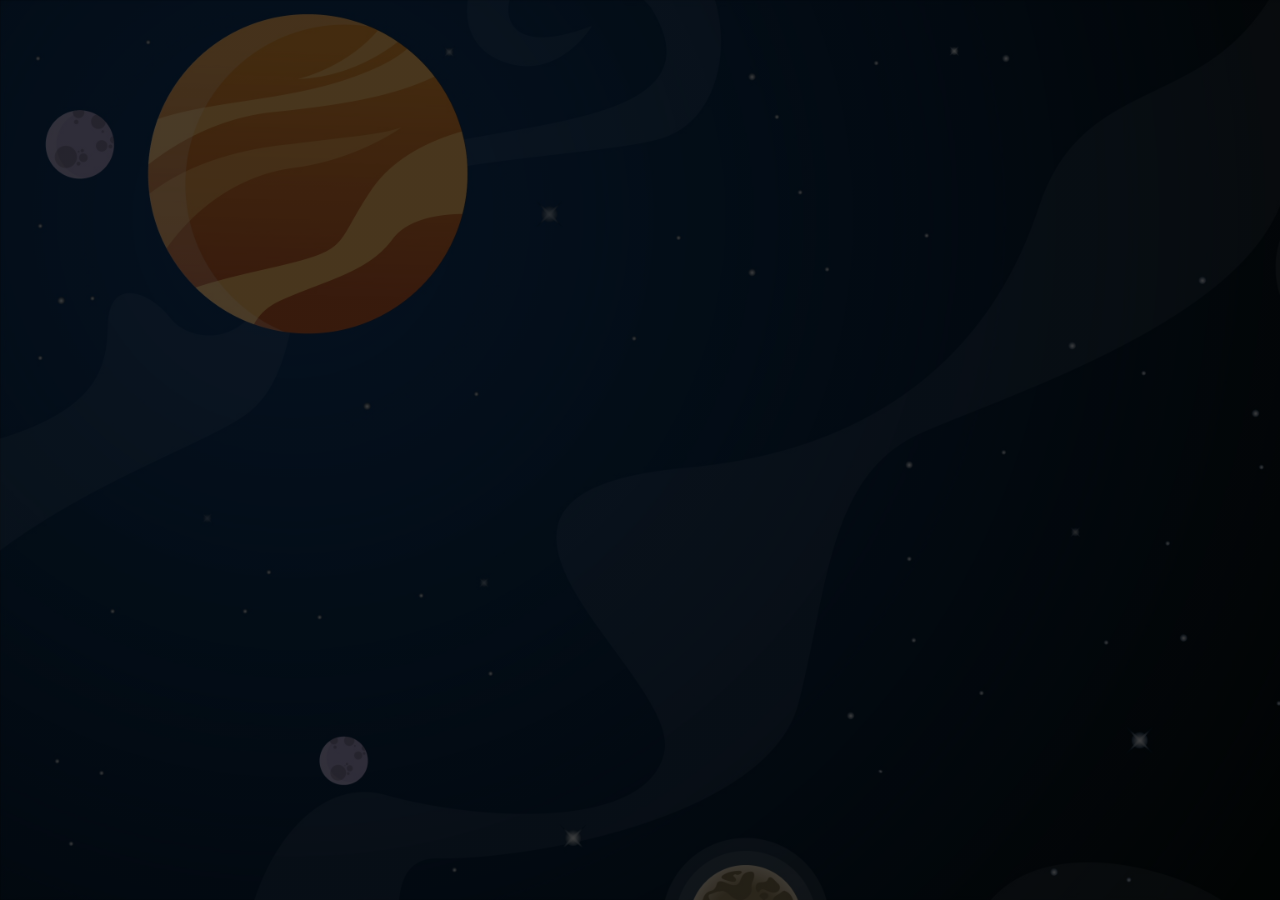
<file: index.html>
<!DOCTYPE html>
<html lang="en">
<head>
    <meta charset="UTF-8">
    <meta content="width=device-width, initial-scale=1" name="viewport" />
    <meta name="theme-color" content="#0bbee9" />
    <title>Donut Universe</title>
    
    <link rel="apple-touch-icon" sizes="180x180" href="assets/favicon/apple-icon-180x180.png">
    <link rel="icon" type="image/png" sizes="192x192"  href="assets/favicon/android-icon-192x192.png">
    <link rel="icon" type="image/png" sizes="96x96" href="assets/favicon/favicon-96x96.png">
    <link rel="manifest" href="assets/favicon/manifest.json">
    
    <link rel="stylesheet" href="https://stackpath.bootstrapcdn.com/bootstrap/4.4.1/css/bootstrap.min.css">
    <link rel="stylesheet" href="assets/css/main.css">
    <link rel="stylesheet" href="assets/css/animsition.min.css">
    <link href="https://fonts.googleapis.com/css?family=Raleway:900&display=swap" rel="stylesheet">
    
    
    <script src="https://ajax.googleapis.com/ajax/libs/jquery/1.11.0/jquery.min.js"></script>
    <script src="https://stackpath.bootstrapcdn.com/bootstrap/4.4.1/js/bootstrap.min.js"></script>
    <script src="assets/js/animsition.min.js"></script>

</head>
<body class="index animsition">
  
  <nav class="navbar navbar-expand-lg navbar-light bg-light ">
  <a class="navbar-brand" href="index.html"><img class="logo" src="assets/img/logo.png"></a>
  <button class="navbar-toggler custom-toggler" type="button" data-toggle="collapse" data-target="#navbarNavAltMarkup" aria-controls="navbarNavAltMarkup" aria-expanded="false" aria-label="Toggle navigation">
    <span class="navbar-toggler-icon"></span>
  </button>
  <div class="collapse navbar-collapse" id="navbarNavAltMarkup">
    <div class="navbar-nav ml-auto">
      <a class="nav-item nav-link active animsition-link" href="./index.html">Home <span class="sr-only">(current)</span></a>
      <a class="nav-item nav-link animsition-link" href="./menu.html">Menu</a>
      <a class="nav-item nav-link animsition-link" href="./contact.html">Contact</a>
    </div>
  </div>
</nav>
   
   
   <div class="section group">
	<div class="col span_1_of_2 intro">
	    <h1>Welcome to the Donut Universe!</h1>
        <p>Making the best donuts in the Milky Way</p> 
        <br>
        <a class="mr-auto" href="./menu.html" class="animsition-link" >Menu</a>
	</div>
	<div class="col span_2_of_2">
	   <img class="logo-jumbo floating" src="assets/img/logo.png">
	</div>
</div>
   
   <!---
   <div class="intro" style="margin-left: 50px;">
         <div class="row">
      <div class="col-md-8">
       <h1>Welcome to the Donut Universe!</h1>
       <p>Making the best donuts in the Milky Way</p> 
       <br>
       <a class="mr-auto" href="./menu.html" class="animsition-link" >Menu</a>
    </div>
    <center><div class="col-md-4"><img class="logo-jumbo floating" src="assets/img/logo.png"></div></center>
   </div>
   </div>
   --->
   
</body>
<script>
    $(document).ready(function() {
        $(".animsition").animsition({
    inClass: 'fade-in-right-sm',
    outClass: 'fade-out-right-sm',
    inDuration: 1500,
    outDuration: 800,
    linkElement: '.animsition-link',
    // e.g. linkElement: 'a:not([target="_blank"]):not([href^="#"])'
    loading: true,
    loadingParentElement: 'body', //animsition wrapper element
    loadingClass: 'animsition-loading',
    loadingInner: '', // e.g '<img src="loading.svg" />'
    timeout: false,
    timeoutCountdown: 5000,
    onLoadEvent: true,
    browser: [ 'animation-duration', '-webkit-animation-duration'],
    // "browser" option allows you to disable the "animsition" in case the css property in the array is not supported by your browser.
    // The default setting is to disable the "animsition" in a browser that does not support "animation-duration".
    overlay : false,
    overlayClass : 'animsition-overlay-slide',
    overlayParentElement : 'body',
    transition: function(url){ window.location.href = url; }
        });
    });
</script>
</html>
</file>
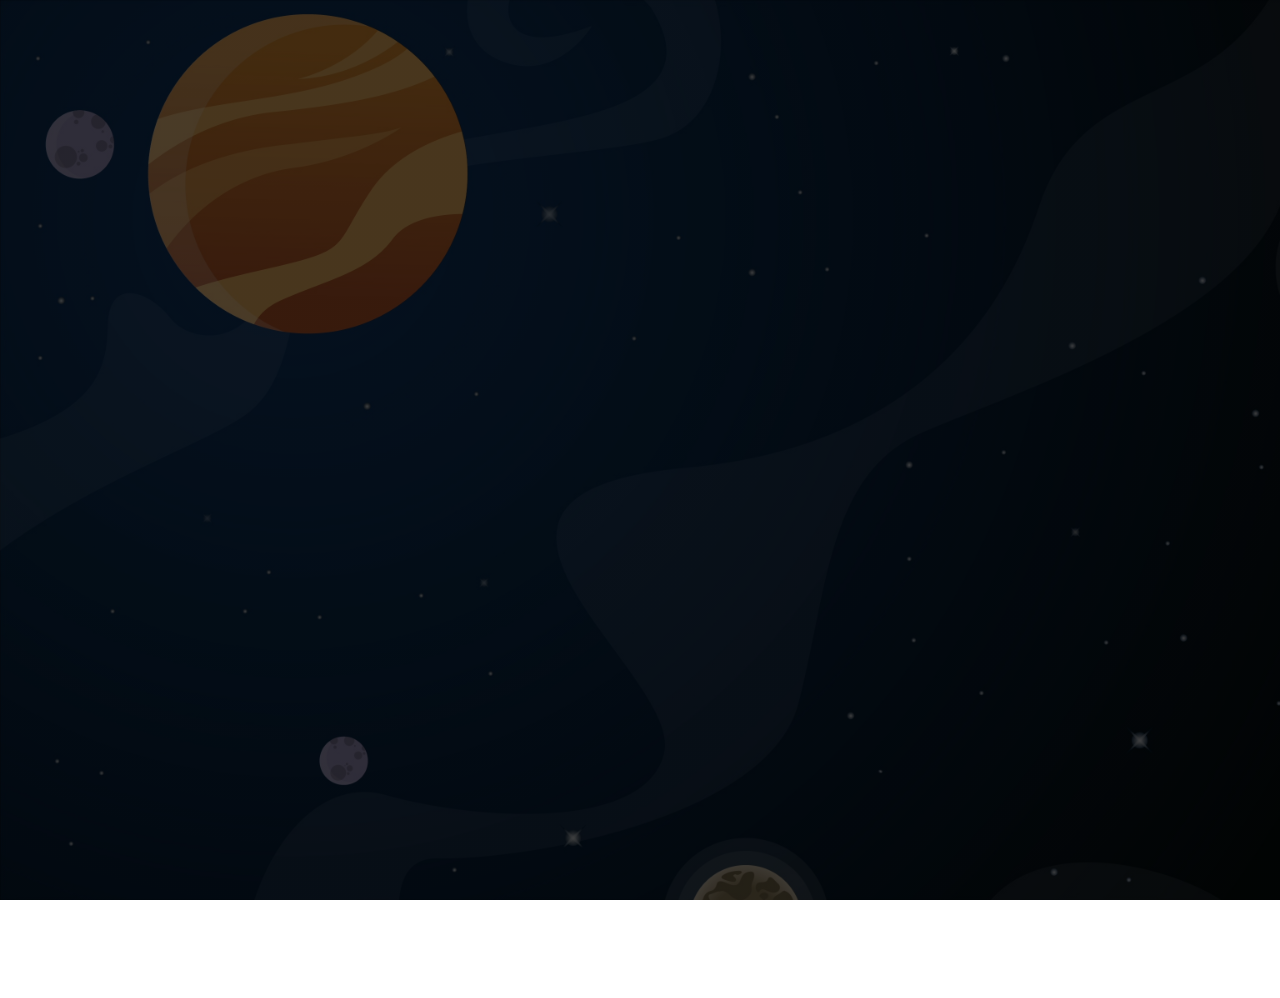
<file: contact.html>
<!DOCTYPE html>
<html lang="en">
<head>
    <meta charset="UTF-8">
    <meta content="width=device-width, initial-scale=1" name="viewport" />
    <meta name="theme-color" content="#0bbee9" />
    <title>Contact | Donut Universe</title>
    
    <link rel="apple-touch-icon" sizes="180x180" href="assets/favicon/apple-icon-180x180.png">
    <link rel="icon" type="image/png" sizes="192x192"  href="assets/favicon/android-icon-192x192.png">
    <link rel="icon" type="image/png" sizes="96x96" href="assets/favicon/favicon-96x96.png">
    <link rel="manifest" href="assets/favicon/manifest.json">
    
    <link rel="stylesheet" href="https://stackpath.bootstrapcdn.com/bootstrap/4.4.1/css/bootstrap.min.css">
    <link rel="stylesheet" href="assets/css/main.css">
    <link rel="stylesheet" href="assets/css/animsition.min.css">
    <link href="https://fonts.googleapis.com/css?family=Raleway:900&display=swap" rel="stylesheet">
    <link rel="stylesheet" href="assets/css/hover.css">
    
    
    <script src="https://ajax.googleapis.com/ajax/libs/jquery/1.11.0/jquery.min.js"></script>
    <script src="https://stackpath.bootstrapcdn.com/bootstrap/4.4.1/js/bootstrap.min.js"></script>
    <script src="assets/js/animsition.min.js"></script>

</head>
<body class="contact animsition">
  
  <nav class="navbar sticky-top navbar-expand-lg navbar-light bg-light ">
  <a class="navbar-brand" href="index.html"><img class="logo" src="assets/img/logo.png"></a>
  <button class="navbar-toggler custom-toggler" type="button" data-toggle="collapse" data-target="#navbarNavAltMarkup" aria-controls="navbarNavAltMarkup" aria-expanded="false" aria-label="Toggle navigation">
    <span class="navbar-toggler-icon"></span>
  </button>
  <div class="collapse navbar-collapse" id="navbarNavAltMarkup">
    <div class="navbar-nav ml-auto">
      <a class="nav-item nav-link animsition-link" href="./index.html">Home <span class="sr-only">(current)</span></a>
      <a class="nav-item nav-link animsition-link" href="./menu.html">Menu</a>
      <a class="nav-item nav-link active animsition-link" href="./contact.html">Contact</a>
    </div>
  </div>
</nav>
   
   
   <div class="row">
      <div class="col-md-12">
       <center><h1>Contact us</h1>
       <p>Where can you find us?<br>
       Working hours:<br>
       Mon - Sat: 08am - 10pm<br>
       Sun: 10am - 6pm</p> 
       </center>
   </div>
   </div>
   <div class="row">
      <div class="col-md-12">
       <div class="mapouter"><div class="gmap_canvas"><iframe style="width: 100%;height:400px;" id="gmap_canvas" src="https://maps.google.com/maps?q=new%20york&t=&z=13&ie=UTF8&iwloc=&output=embed" frameborder="0" scrolling="no" marginheight="0" marginwidth="0"></iframe></div><style>.mapouter{position:relative;text-align:right;height:400px;width:100%;}.gmap_canvas {overflow:hidden;background:none!important;height:400px;width:100%;}</style></div>
       </div>
   </div>
   <br>
   <div class="row">
      <div class="col-md-12">
       <center>
       <h2>Call us <a class="call-us" href="tel:+123456789">+123456789</a></h2>
       <h4>or write a message:</h4>
       </center>
       </div>
   </div>
   
   <form>
   <div class="row">
      
       <div class="col-md-6 forma-polja-desno">
           <input class="forma" type="text" name="email" id="email" placeholder="Enter your e-mail">
       </div>
       
       
       <div class="col-md-6 forma-polja-levo">
           <input class="forma" type="text" name="subject" id="subject" placeholder="Enter the subject">
       </div>
    
   </div>
   <br>
   <div class="row">
       <div class="col-md-12" style="text-align:center;">
           <textarea class="forma-tekst" type="text" name="message" id="message" placeholder="Enter your message here"></textarea>
       </div>
   </div>
   
   <div class="row">
       
         <div class="col-md-12" style="text-align: center">
          
           <input class="forma-dugme hvr-fade" type="submit" name="submit" id="submit" value="Send message">
           
       </div>
       
   </div>
   
   </form>
   
   <br>
   
   
   
   
   
</body>
<script>
    $(document).ready(function() {
        $(".animsition").animsition({
    inClass: 'fade-in-right-sm',
    outClass: 'fade-out-right-sm',
    inDuration: 1500,
    outDuration: 800,
    linkElement: '.animsition-link',
    // e.g. linkElement: 'a:not([target="_blank"]):not([href^="#"])'
    loading: true,
    loadingParentElement: 'body', //animsition wrapper element
    loadingClass: 'animsition-loading',
    loadingInner: '', // e.g '<img src="loading.svg" />'
    timeout: false,
    timeoutCountdown: 5000,
    onLoadEvent: true,
    browser: [ 'animation-duration', '-webkit-animation-duration'],
    // "browser" option allows you to disable the "animsition" in case the css property in the array is not supported by your browser.
    // The default setting is to disable the "animsition" in a browser that does not support "animation-duration".
    overlay : false,
    overlayClass : 'animsition-overlay-slide',
    overlayParentElement : 'body',
    transition: function(url){ window.location.href = url; }
        });
    });
</script>
</html>
</file>
<file: assets/css/main.css>
html,body{
    height: 100%;
    margin: 0;
    overflow-x: hidden;
}

body{
    background-color: #9DBEBB;
    color: #0bbee9;
    font-family: 'Raleway';
}

.index{
    background:linear-gradient(0deg, rgba(0, 0, 0, 0.7), rgba(0, 0, 0, 0.7)), url("../img/bg.jpeg") ;
    background-size: cover;
    
}

.menu{
    background:linear-gradient(0deg, rgba(0, 0, 0, 0.7), rgba(0, 0, 0, 0.7)), url("../img/bg.jpeg") ;
    background-size: cover;
    
}

.contact {
    background:linear-gradient(0deg, rgba(0, 0, 0, 0.7), rgba(0, 0, 0, 0.7)), url("../img/bg.jpeg") ;
    background-size: cover;
}

.intro{
    margin-left: 50px;
}


.intro h1{
    font-size: 40px;
    text-align: left;
    margin-top: 20%;    
}

.intro p {
    font-size: 25px;
    text-align: left;
}

.intro a {
    text-align: center;
    background-color: #0bbee9;
    color: black;
    padding-left: 35px;
    padding-right: 35px;
    padding-top: 15px;
    padding-bottom: 15px;
    border-radius: 10px;
    border: 3px solid #0bbee9;
}

.intro a:hover{
    background-color: #1cf7ff;
    color: black;
    border: 3px solid #1cf7ff;
    padding-left: 35px;
    padding-right: 35px;
    padding-top: 15px;
    padding-bottom: 15px;
    border-radius: 10px;
    transition: 0.2s ease;
    text-decoration: none;
}

.transition-fade {
    transition: 0.4s;
    opacity: 1;   
}

html.is-animating .transition-fade {
    opacity: 0;
}

.navbar{
    background-color: transparent!important;
}

.navbar-brand{
    color: #F6AE2D!important;
} 

.navbar-nav a{
    color: #0bbee9!important;
}

.navbar-nav a:hover {
    color: #079fc4!important;
    transition: 0.2s ease;
}

.navbar-nav a.active{
    color: #1cf7ff!important;
}

.swiper-slide{
    width: 400px;
}

.swiper-slide img{
    height: auto;
    max-width: 100%;
}

.caption {
    text-align: center;
    font-size: 25px;
}

.swiper-pagination > .swiper-pagination-bullet-active{
    --swiper-theme-color: #0bbee9!important;
}


/* GRID */

/*  SECTIONS  */
.section {
	clear: both;
	padding: 0px;
	margin: 0px;
}

/*  COLUMN SETUP  */
.col {
	display: block;
	float:left;
	margin: 1% 0 1% 1.6%;
}
.col:first-child { margin-left: 0; }

/*  GROUPING  */
.group:before,
.group:after { content:""; display:table; }
.group:after { clear:both;}
.group { zoom:1; /* For IE 6/7 */ }

/*  GRID OF TWO  */
.span_2_of_2 {
	width: 32%;
}
.span_1_of_2 {
	width: 66%;
}

/*  GO FULL WIDTH AT LESS THAN 480 PIXELS */

@media only screen and (max-width: 932px) {
	.col { 
		margin: 1% 0 1% 0%;
	}
}

@media only screen and (max-width: 932px) {
	.span_2_of_2, .span_1_of_2 { width: 100%; }
    .intro h1{
        text-align: center;
        margin-top: 10%;
    }
    .intro p{
        text-align: center;
    }
    .intro a{
        margin-left: 40%;
    }
}

@media only screen and (max-width: 480px) {
	.col { 
		margin: 1% 0 1% 0%;
	}
}

@media only screen and (max-width: 480px) {
	.span_2_of_2, .span_1_of_2 { width: 100%; }
    .intro h1{
        text-align: center;
        margin-top: 10%;
    }
    .intro p{
        text-align: center;
    }
    .intro a{
        margin-left: 30%;
    }
    
    .logo-jumbo {
        margin-left: 6%;
    }
}


/* SADIE HOVER */

figure.effect-sadie3 figcaption::before {
	position: absolute;
	top: 0;
	left: 0;
	width: 100%;
	height: 100%;
	background: -webkit-linear-gradient(top, rgba(11, 190, 233, 1) 0%, rgba(11, 190, 233, 1) 0%);
	background: linear-gradient(to bottom, rgba(11, 190, 233, 1) 0%, rgba(11, 190, 233, 1) 0%);
	content: '';
	opacity: 0;
	-webkit-transform: translate3d(0,50%,0);
	transform: translate3d(0,-50%,0);
    text-align: center;
}

figure.effect-sadie3 h2 {
	position: absolute;
	top: 105%;
	left: 0;
	width: 100%;
	color: rgba(11, 190, 233, 1);
    font-size: 40px;
	-webkit-transition: -webkit-transform 0.35s, color 0.35s;
	transition: transform 0.35s, color 0.35s;
	-webkit-transform: translate3d(0,-50%,0);
	transform: translate3d(0,-50%,0);
    text-align: center;
}

figure.effect-sadie3 figcaption::before,
figure.effect-sadie3 p {
	-webkit-transition: opacity 0.35s, -webkit-transform 0.35s;
	transition: opacity 0.35s, transform 0.35s;
}

figure.effect-sadie3 p {
	position: absolute;
	font-size: 25px;
    color: black;
    top:40%;
    padding-left: .5em;
    padding-right: .5em;
	text-align: center;
	opacity: 0;
	-webkit-transform: translate3d(0,0,0);
	transform: translate3d(0,50px,0);
    
}

figure.effect-sadie3:hover h2 {
	opacity: 1;
    transition: 0.2s;
    color: black;
	-webkit-transform: translate3d(0,-50%,0) translate3d(0,-40px,0);
	transform: translate3d(0,-20%,0) translate3d(0,-320px,0);
}

figure.effect-sadie3:hover figcaption::before ,
figure.effect-sadie3:hover p {
	opacity: 1;
	-webkit-transform: translate3d(0,0,0);
	transform: translate3d(0,0,0);
}

.order-now{
    background-color: #0bbee9;
    color: black;
    padding-top: 20px;
    padding-bottom: 20px;
    padding-left: 35px;
    padding-right: 35px;
    border: 2px solid #0bbee9;
    border-radius: 50px;
}

.order-now:hover{
    color: #0bbee9!important;
    background-color: black;
    border: 2px solid #0bbee9;
    transition: 0.2s ease;
    text-decoration: none;
}


.forma {
    height: 40px;
    width: 300px;
    background-color: #0bbee9;
    border: 2px solid black;
    border-radius: 5px;
}

.forma-tekst{
    height: 80px;
    width: 630px;
    background-color: #0bbee9;
    border: 2px solid black;
    border-radius: 5px;
}

.forma-dugme{
    background-color: #0bbee9;
    border: 2px solid black;
    padding-top: 10px;
    padding-bottom: 10px;
    padding-right: 15px;
    padding-left: 15px;
    border-radius: 10px;
}

.forma-polja-desno{
    text-align: right;
}

.forma-polja-levo{
    text-align: left;
}

.call-us {
    color: #1cf7ff;
}

.call-us:hover{
    color: #0bbee9;
    transition: 0.2s;
    text-decoration: none;
}

.logo {
    height: auto;
    width: 70px;
}

.logo-jumbo {
    height: auto;
    width: 300px;
    margin-top: 20%;
    
}

.gift-box {
    text-align: center;
}

.gift-box h1{
    font-size: 80px;
    margin-left: 10px;
    margin-top: 30px;
}

.gift-box h3 {
    font-size: 30px;
    margin-left: 30px;
}

.gift-box p{
    text-align: right;
    margin-right: 30px;
    font-size: 50px;
}

.gift-box a:hover {
    text-decoration: none;
    
}

.menu-link {
    width: 500px;
    background-color: black;
    font-size: 50px;
    padding: 20px;
    border-radius: 30px;
    border: 3px solid #0bbee9;
    color: #0bbee9;
}


.menu-link:hover {
    background-color: #0bbee9;
    border: 3px solid #0bbee9;
    color: black;
    text-decoration: none;
    transition: 0.3s ease;
}


.price {
    font-size: 30px;
    background-color:#0bbee9;
    color:black;
    padding-left:20px;
    padding-right:20px;
    padding-top:10px;
    padding-bottom:10px;
    border-radius:10px;
}

.price-extras {
    font-size: 20px;
    background-color:#0bbee9;
    color:black;
    padding-left:10px;
    padding-right:10px;
    padding-top:5px;
    padding-bottom:5px;
    border-radius:10px;
}

@media(max-width:600px){
.price-extras-div{
    text-align:left!important;
    padding-left: 30px;
}
}

@media(max-width: 992px){
    .menu-link{
        font-size: 50px;
    }
}

@media(max-width:1154px){
    .gift-box h1{
        font-size: 60px;
    }
}
@media(max-width:882px){
    .gift-box h1{
        font-size: 50px;
    }
}

@media(max-width: 767px){
    .gift-box{
        text-align: center;
    }
    .gift-box h3{
        margin-left:0;
    }

    .gift-box h1{
        font-size: 50px;
    }
    
    .gift-box-img img{
         margin-top: 40px;   
    }
}


.custom-toggler .navbar-toggler-icon {
  background-image: url("data:image/svg+xml;charset=utf8,%3Csvg viewBox='0 0 32 32' xmlns='http://www.w3.org/2000/svg'%3E%3Cpath stroke='rgba(11, 190, 233, 1)' stroke-width='2' stroke-linecap='round' stroke-miterlimit='10' d='M4 8h24M4 16h24M4 24h24'/%3E%3C/svg%3E");
}

.custom-toggler.navbar-toggler {
  border-color: rgba(11, 190, 233, 1);
} 

.swiper-pagination-bullet{
    opacity: 1!important;
}

.floating {  
    animation-name: floating;
    animation-duration: 3s;
    animation-iteration-count: infinite;
    animation-timing-function: ease-in-out;
}

@keyframes floating {
    from { transform: translate(0,  0px); }
    65%  { transform: translate(0, 15px); }
    to   { transform: translate(0, -0px); }    
}


@media(max-width:992px){
    .navbar{
        background-color: black!important;
    }
    
    .navbar-brand {
        color: #1F1300!important;
    }
    
    .navbar-nav a{
        color: #0bbee9!important;
    }
    
}

@media(max-width: 736px){
    .intro h1{
        font-size: 50px;
    }
    .intro p{
        font-size: 25px;
    }
    
    .carousel img{
        height: 325px;
    }
    
    .mapouter  {
        height: 300px!important;
        width: 100%;
    }
    
    .gmap_canvas {
        height: 300px!important;
    }
    
    #gmap_canvas{
        height:300px!important;
    }

    .forma-polja-desno{
        text-align: center;
        padding-bottom: 20px;
        padding-top: 20px;
    }

    .forma-polja-levo{
        text-align: center;
    }
    
    .contact h1{
        padding-top: 20px;
    }
    
    .forma-tekst{
        width: 300px;
        height: 100px;
        margin-bottom: 20px;
    }
    
}
</file>
